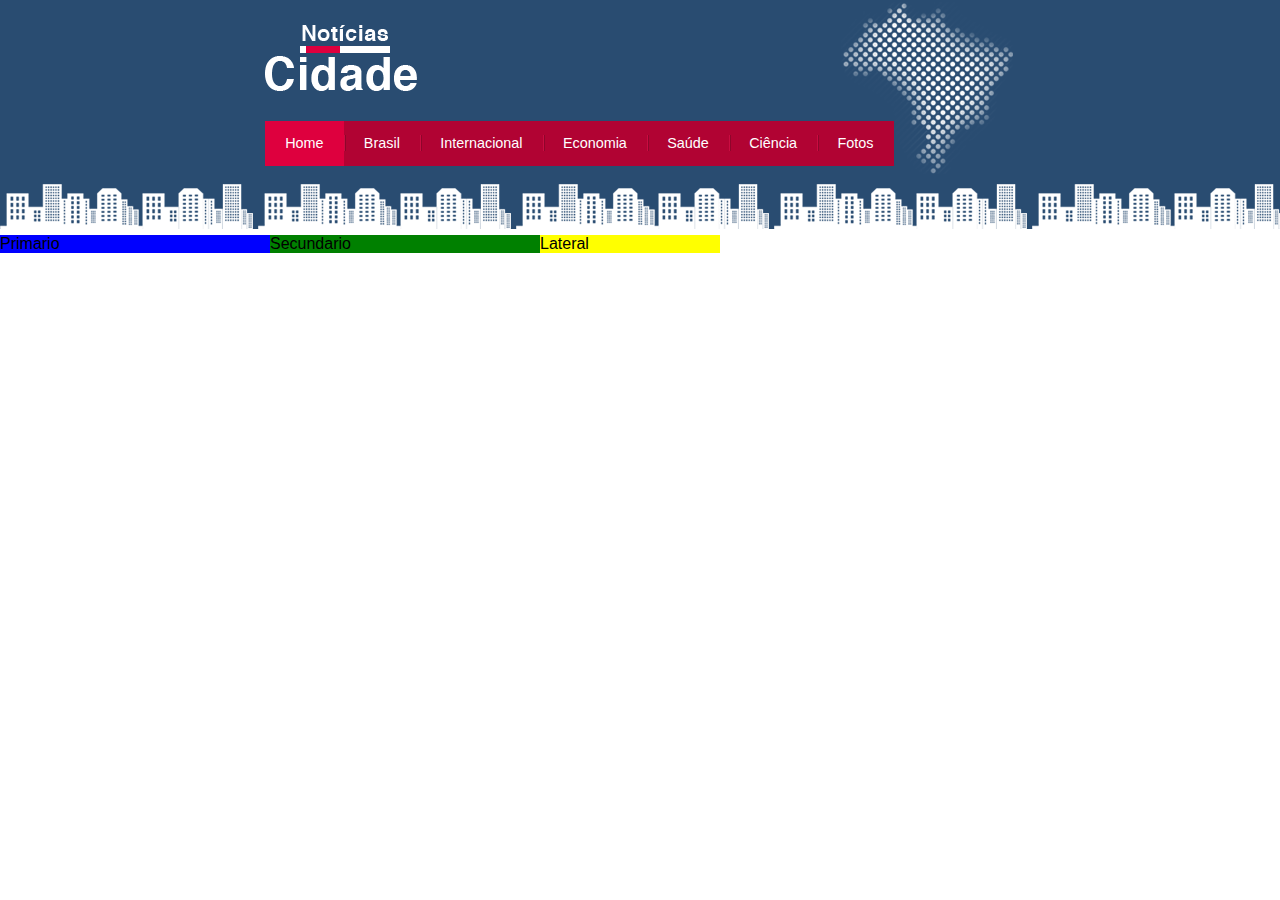
<file: index.html>
<!DOCTYPE html>
<html>

	<head>

		<meta charset="utf-8">
		<meta name="viewport" content="width=device-width, initial-scale=1">

		<link rel="stylesheet" type="text/css" href="./estilo.css">
	
		<title>Notícias Cidade - Seu site de notícias</title>
	
	</head>

	<body class="home">

		<div id="container"> <!-- Início do Container do Topo -->
			
			<div id="topo"> <!-- Topo da Página -->

				<h1 class="logo">Notícias Cidade</h1>

				<ul id="navegação"> <!-- Barra Horizontal de navegação -->

					<li class="primeiro"><a id="home" href="index.html">Home</a></li>
					<li><a id="brasil" href="brasil.html">Brasil</a></li>
					<li><a id="internacional" href="internacional.html">Internacional</a></li>
					<li><a id="economia" href="economia.html">Economia</a></li>
					<li><a id="saude" href="saude.html">Saúde</a></li>
					<li><a id="ciencia" href="ciencia.html">Ciência</a></li>
					<li><a id="fotos" href="fotos.html">Fotos</a></li>

				</ul>

			</div>

		</div> <!-- Fim do Container do Topo -->

		<div id="conteudo"> <!-- Inicio do Conteudo -->

			<div id="primario">
				Primario

			</div>

			<div id="secundario">
				Secundario
				
			</div>

			<div id="lateral">
				Lateral
				
			</div>
			
		</div>


	</body>

</html>
</file>
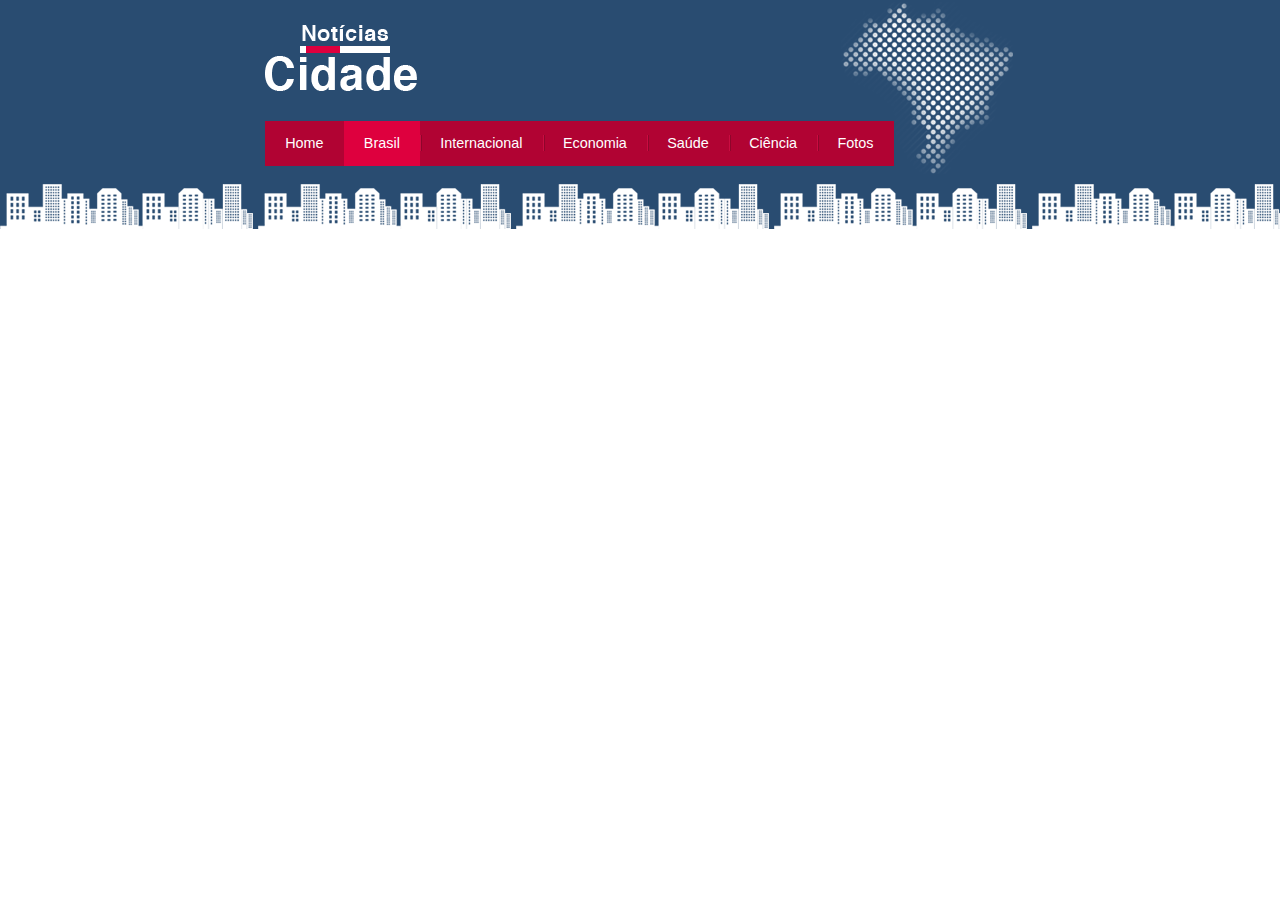
<file: brasil.html>
<!DOCTYPE html>
<html>

	<head>

		<meta charset="utf-8">
		<meta name="viewport" content="width=device-width, initial-scale=1">

		<link rel="stylesheet" type="text/css" href="./estilo.css">
	
		<title>Notícias Cidade - Seu site de notícias</title>
	
	</head>

	<body class="brasil">

		<div id="container">
			
			<div id="topo">

				<h1 class="logo">Notícias Cidade</h1>

				<ul id="navegação">

					<li class="primeiro"><a id="home" href="index.html">Home</a></li>
					<li><a id="brasil" href="brasil.html">Brasil</a></li>
					<li><a id="internacional" href="internacional.html">Internacional</a></li>
					<li><a id="economia" href="economia.html">Economia</a></li>
					<li><a id="saude" href="saude.html">Saúde</a></li>
					<li><a id="ciencia" href="ciencia.html">Ciência</a></li>
					<li><a id="fotos" href="fotos.html">Fotos</a></li>

				</ul>


			</div>


		</div>


	</body>

</html>
</file>
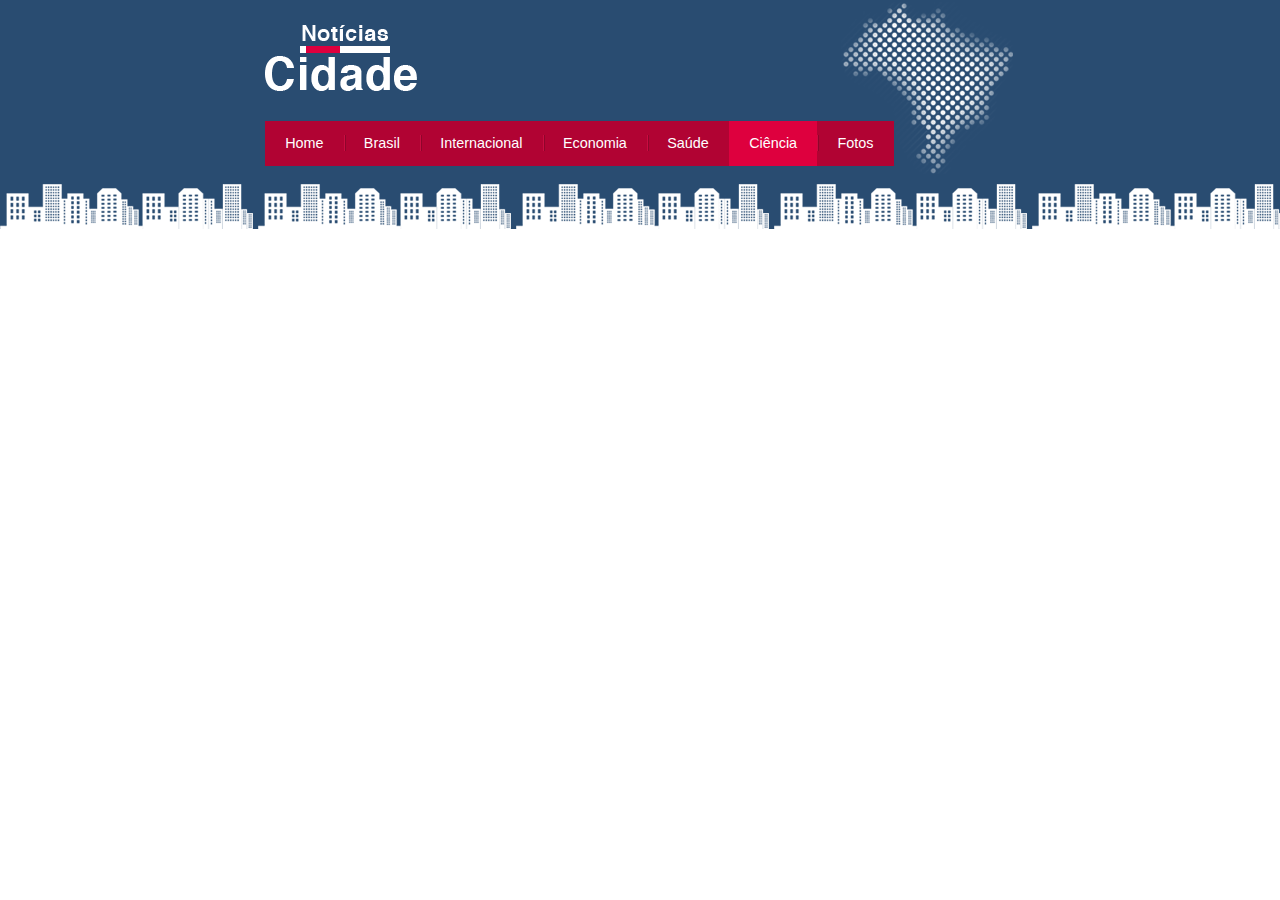
<file: ciencia.html>
<!DOCTYPE html>
<html>

	<head>

		<meta charset="utf-8">
		<meta name="viewport" content="width=device-width, initial-scale=1">

		<link rel="stylesheet" type="text/css" href="./estilo.css">
	
		<title>Notícias Cidade - Seu site de notícias</title>
	
	</head>

	<body class="ciencia">

		<div id="container">
			
			<div id="topo">

				<h1 class="logo">Notícias Cidade</h1>

				<ul id="navegação">

					<li class="primeiro"><a id="home" href="index.html">Home</a></li>
					<li><a id="brasil" href="brasil.html">Brasil</a></li>
					<li><a id="internacional" href="internacional.html">Internacional</a></li>
					<li><a id="economia" href="economia.html">Economia</a></li>
					<li><a id="saude" href="saude.html">Saúde</a></li>
					<li><a id="ciencia" href="ciencia.html">Ciência</a></li>
					<li><a id="fotos" href="fotos.html">Fotos</a></li>

				</ul>


			</div>


		</div>


	</body>

</html>
</file>
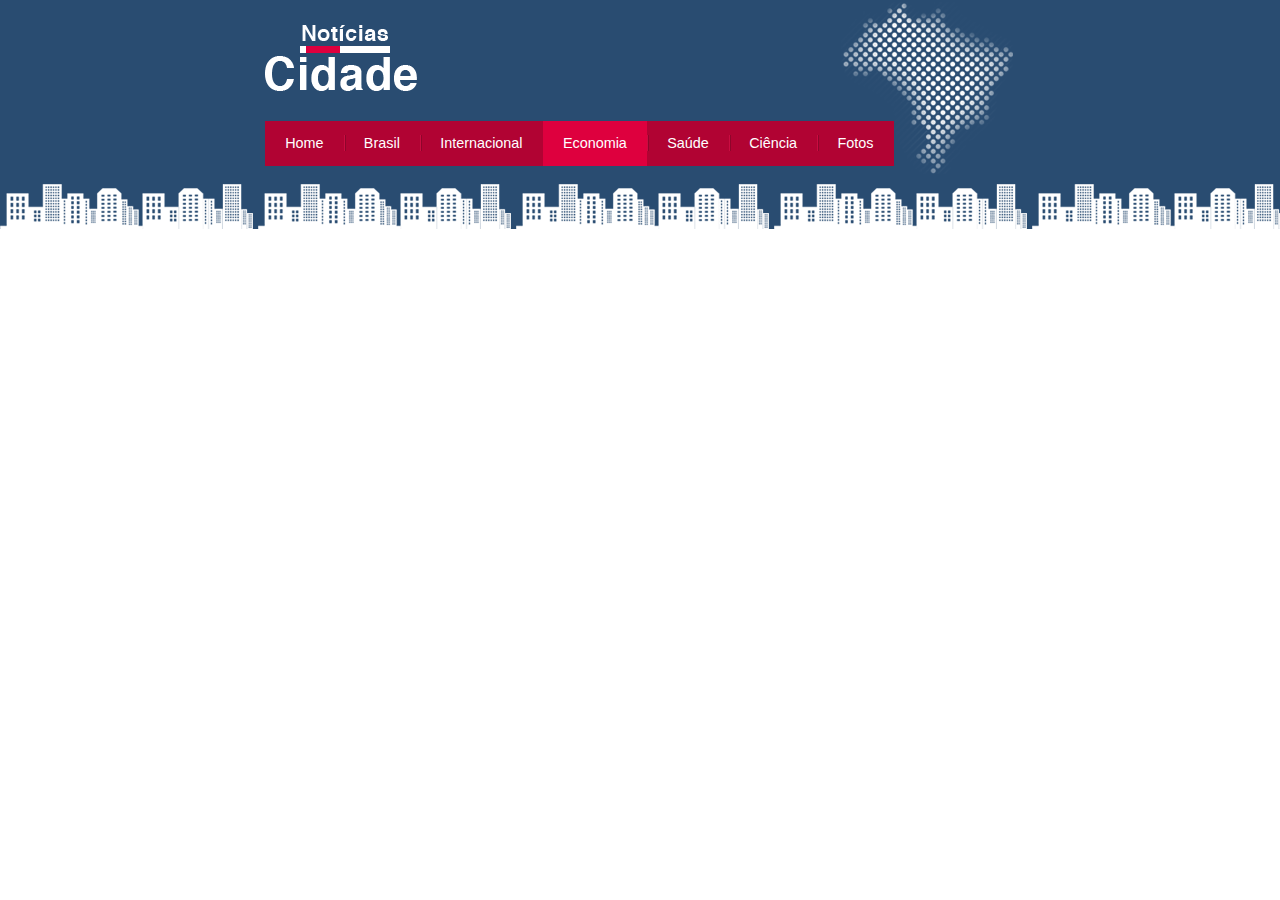
<file: economia.html>
<!DOCTYPE html>
<html>

	<head>

		<meta charset="utf-8">
		<meta name="viewport" content="width=device-width, initial-scale=1">

		<link rel="stylesheet" type="text/css" href="./estilo.css">
	
		<title>Notícias Cidade - Seu site de notícias</title>
	
	</head>

	<body class="economia">

		<div id="container">
			
			<div id="topo">

				<h1 class="logo">Notícias Cidade</h1>

				<ul id="navegação">

					<li class="primeiro"><a id="home" href="index.html">Home</a></li>
					<li><a id="brasil" href="brasil.html">Brasil</a></li>
					<li><a id="internacional" href="internacional.html">Internacional</a></li>
					<li><a id="economia" href="economia.html">Economia</a></li>
					<li><a id="saude" href="saude.html">Saúde</a></li>
					<li><a id="ciencia" href="ciencia.html">Ciência</a></li>
					<li><a id="fotos" href="fotos.html">Fotos</a></li>

				</ul>


			</div>


		</div>


	</body>

</html>
</file>
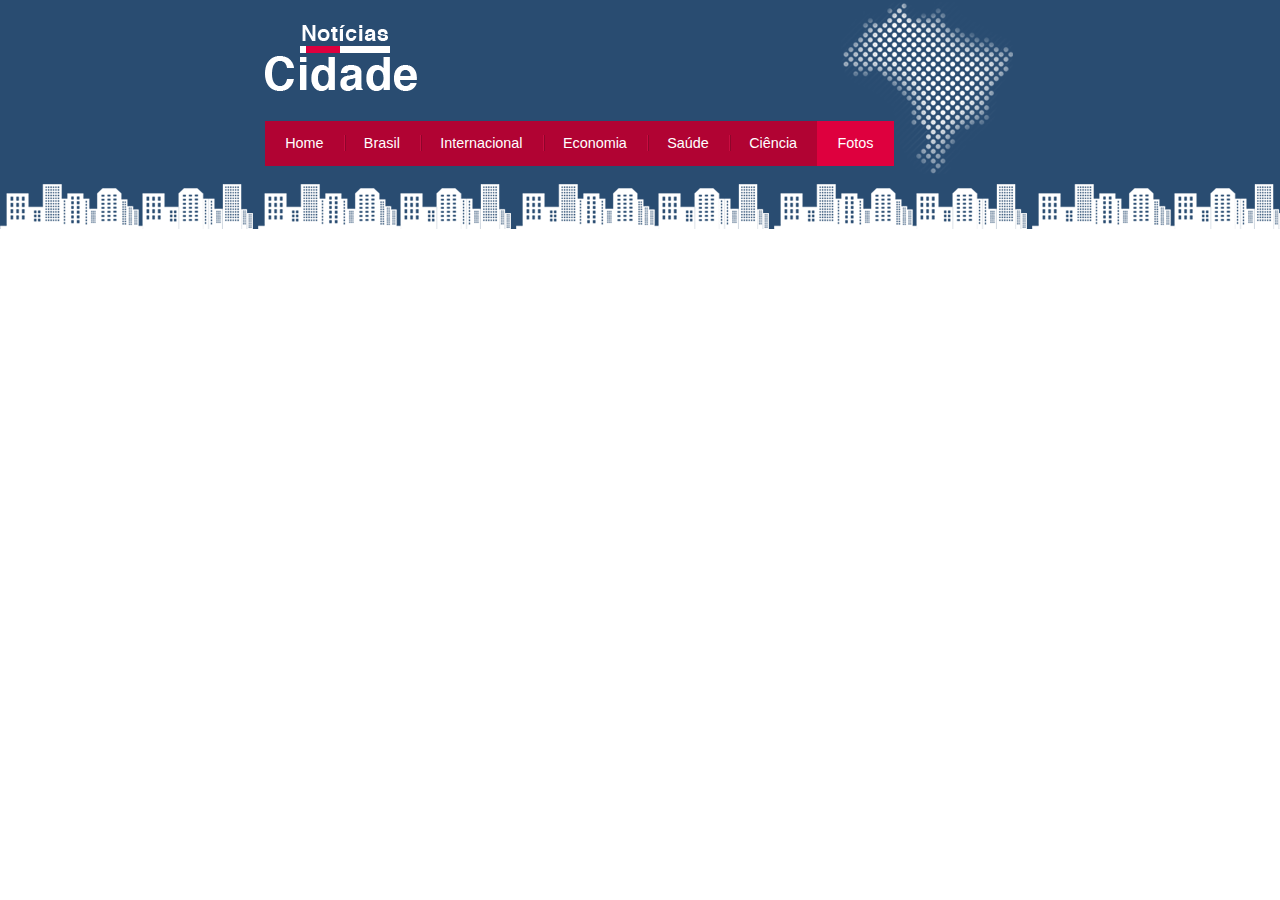
<file: fotos.html>
<!DOCTYPE html>
<html>

	<head>

		<meta charset="utf-8">
		<meta name="viewport" content="width=device-width, initial-scale=1">

		<link rel="stylesheet" type="text/css" href="./estilo.css">
	
		<title>Notícias Cidade - Seu site de notícias</title>
	
	</head>

	<body class="fotos">

		<div id="container">
			
			<div id="topo">

				<h1 class="logo">Notícias Cidade</h1>

				<ul id="navegação">

					<li class="primeiro"><a id="home" href="index.html">Home</a></li>
					<li><a id="brasil" href="brasil.html">Brasil</a></li>
					<li><a id="internacional" href="internacional.html">Internacional</a></li>
					<li><a id="economia" href="economia.html">Economia</a></li>
					<li><a id="saude" href="saude.html">Saúde</a></li>
					<li><a id="ciencia" href="ciencia.html">Ciência</a></li>
					<li><a id="fotos" href="fotos.html">Fotos</a></li>

				</ul>


			</div>


		</div>


	</body>

</html>
</file>
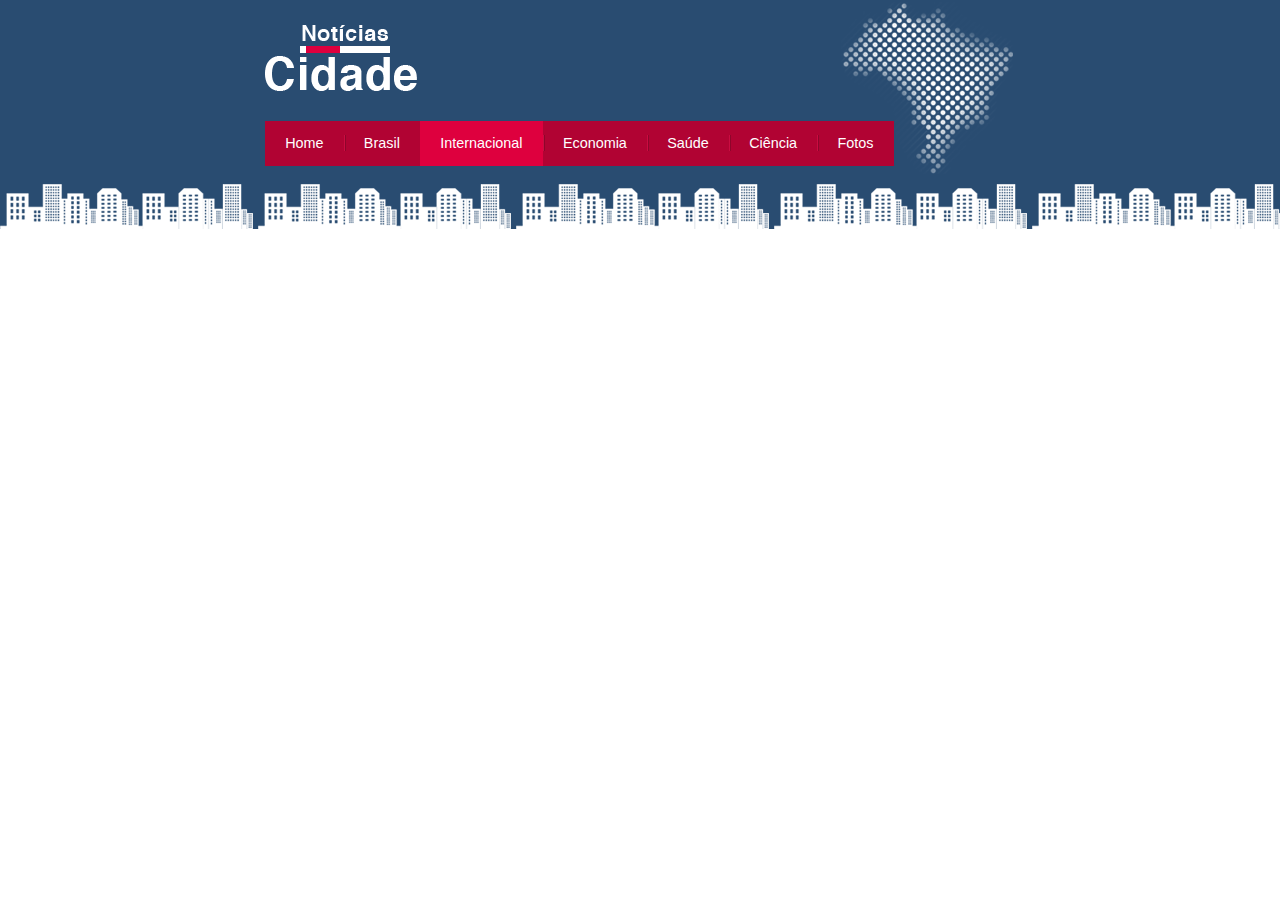
<file: internacional.html>
<!DOCTYPE html>
<html>

	<head>

		<meta charset="utf-8">
		<meta name="viewport" content="width=device-width, initial-scale=1">

		<link rel="stylesheet" type="text/css" href="./estilo.css">
	
		<title>Notícias Cidade - Seu site de notícias</title>
	
	</head>

	<body class="internacional">

		<div id="container">
			
			<div id="topo">

				<h1 class="logo">Notícias Cidade</h1>

				<ul id="navegação">

					<li class="primeiro"><a id="home" href="index.html">Home</a></li>
					<li><a id="brasil" href="brasil.html">Brasil</a></li>
					<li><a id="internacional" href="internacional.html">Internacional</a></li>
					<li><a id="economia" href="economia.html">Economia</a></li>
					<li><a id="saude" href="saude.html">Saúde</a></li>
					<li><a id="ciencia" href="ciencia.html">Ciência</a></li>
					<li><a id="fotos" href="fotos.html">Fotos</a></li>

				</ul>


			</div>


		</div>


	</body>

</html>
</file>
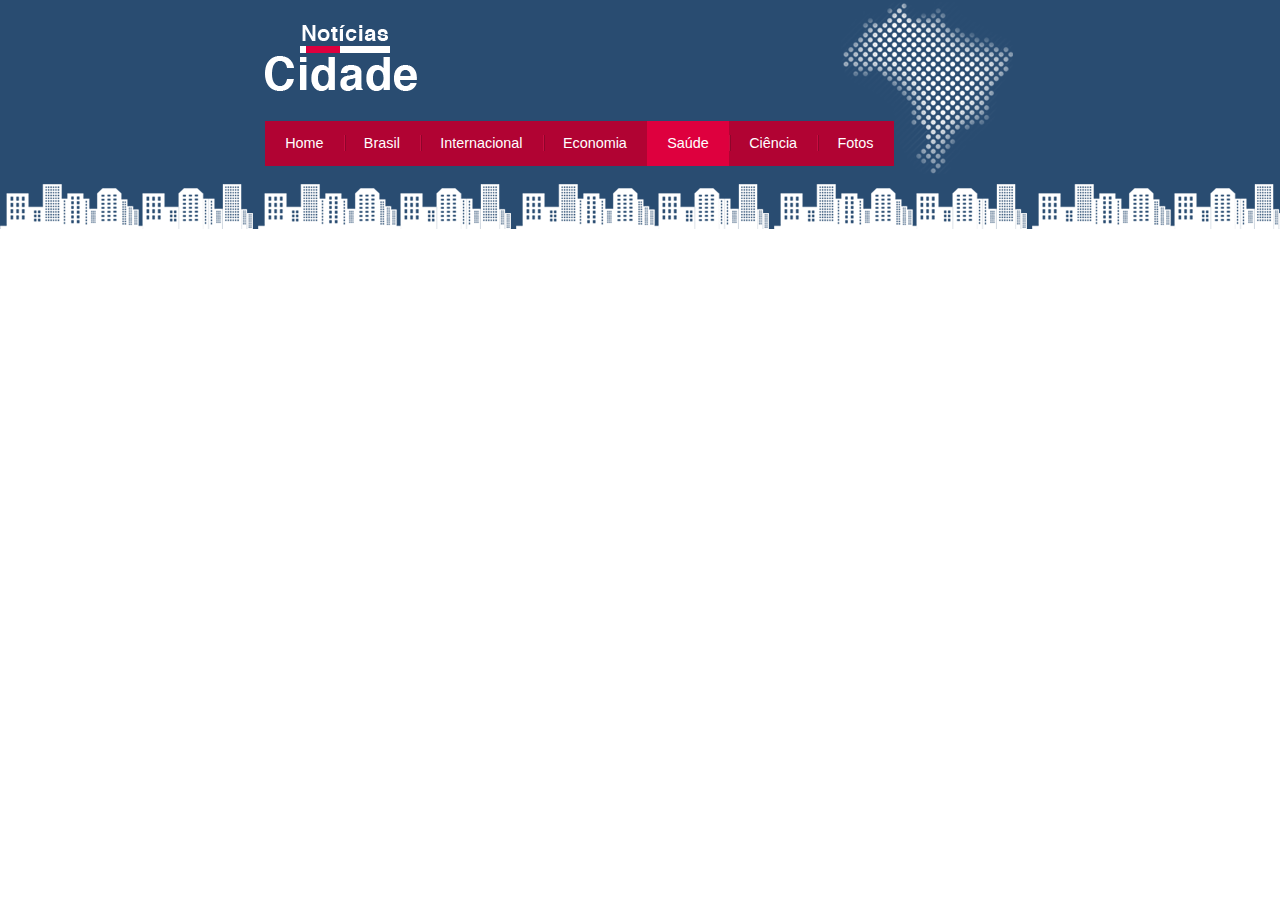
<file: saude.html>
<!DOCTYPE html>
<html>

	<head>

		<meta charset="utf-8">
		<meta name="viewport" content="width=device-width, initial-scale=1">

		<link rel="stylesheet" type="text/css" href="./estilo.css">
	
		<title>Notícias Cidade - Seu site de notícias</title>
	
	</head>

	<body class="saude">

		<div id="container">
			
			<div id="topo">

				<h1 class="logo">Notícias Cidade</h1>

				<ul id="navegação">

					<li class="primeiro"><a id="home" href="index.html">Home</a></li>
					<li><a id="brasil" href="brasil.html">Brasil</a></li>
					<li><a id="internacional" href="internacional.html">Internacional</a></li>
					<li><a id="economia" href="economia.html">Economia</a></li>
					<li><a id="saude" href="saude.html">Saúde</a></li>
					<li><a id="ciencia" href="ciencia.html">Ciência</a></li>
					<li><a id="fotos" href="fotos.html">Fotos</a></li>

				</ul>


			</div>


		</div>


	</body>

</html>
</file>
<file: estilo.css>
/* Formatação geral */

*{
	margin:0;
	padding: 0;
}

/* Conteúdo*/

body{
	font-family: "Trebuchet MS", Helvetica, sans-serif;
	background: #fff url(./imagens/fundo.png) repeat-x;
}

#container {
	width: 750px;
	margin: 0 auto;
	padding: ;
}

#topo {
	height: 150px;
	background: url(imagens/detalhe-topo.png) no-repeat right top;
	padding-top: 25px;
}

.logo{
	width: 152px;
	height: 66px;
	background: url(imagens/logo.png);
	text-indent: -600px;
}

/* Barra de Navegação */

ul{
	margin: 0px;
	padding: 0px;
	list-style: none;
}

#topo ul {
	background: #b10333;
	margin-top: 30px;
	float: left;
}

#topo ul li {
	float: left;
}

#topo ul a{
	font-size: 0.9em;
	display: block;
	padding: 0.5em 1.4em;
	line-height: 2.1em;
	text-decoration: none;
	color: #fff;
	background: url(imagens/divisor.png) no-repeat left center;
}

#topo ul .primeiro a {
	background: none;
}

#topo ul a:hover {
	color: #69001d;
}

body.home #navegação a#home,
body.brasil #navegação a#brasil,
body.internacional #navegação a#internacional,
body.economia #navegação a#economia,
body.saude #navegação a#saude,
body.ciencia #navegação a#ciencia,
body.fotos #navegação a#fotos {
	color: #fff;
	background: #de003e;
	cursor: text;
}

/* Configuração do conteudo */

#conteudo{
	margin-top: 60px;
	background: #f5f5f5;

}

#primario{
	width: 270px;
	float: left;
	background: blue;
	
}

#secundario{
	width: 270px;
	float: left;
	background: green;

}

#lateral{
	width: 180px;
	float: left;
	background: yellow;

}
</file>
